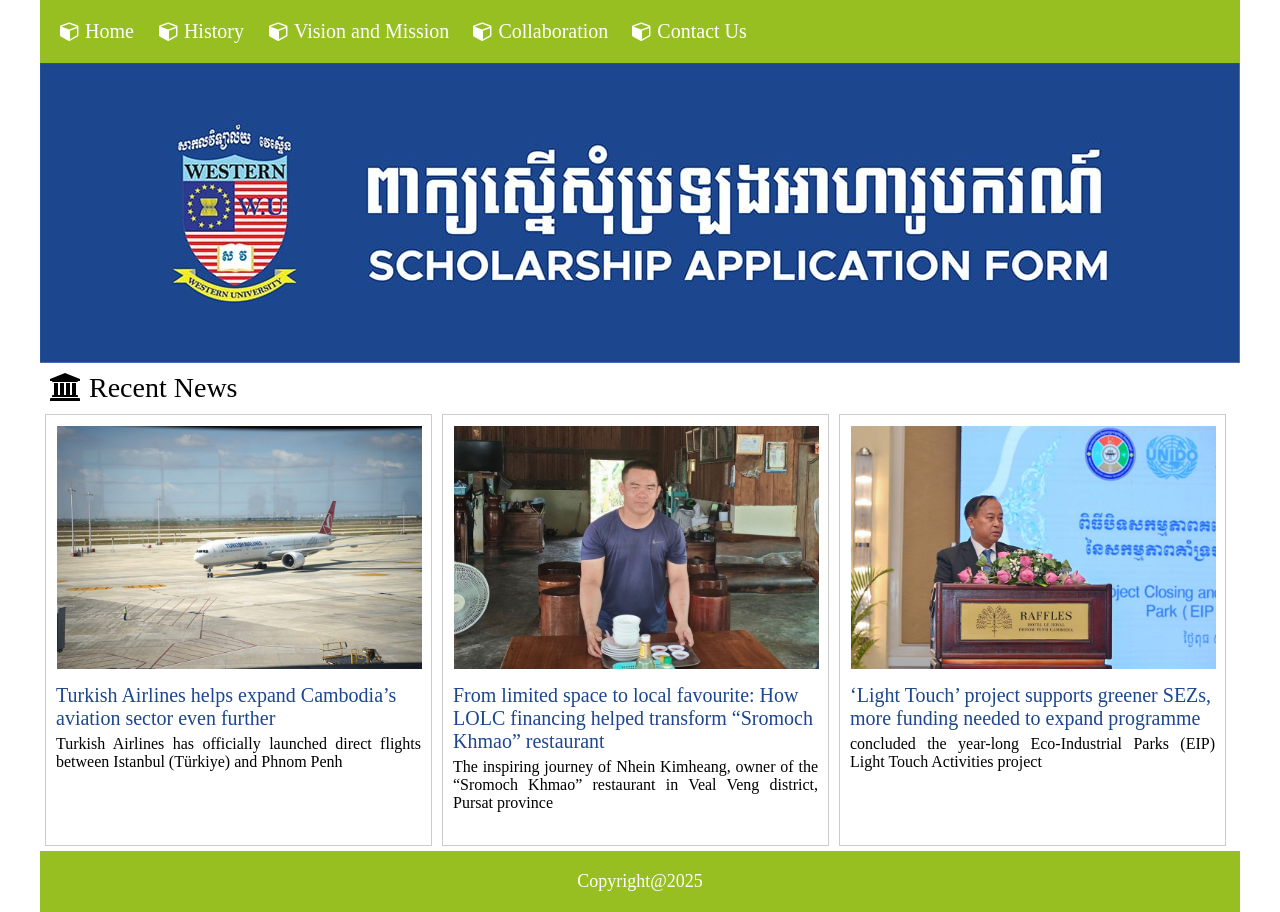
<file: index.html>
<!DOCTYPE html>
<html lang="en">
<head>
    <meta charset="UTF-8">
    <meta name="viewport" content="width=device-width, initial-scale=1.0">
    <title>Practice css4</title>
    <link rel="stylesheet" href="https://cdnjs.cloudflare.com/ajax/libs/font-awesome/4.7.0/css/font-awesome.min.css" />
    <link rel="stylesheet" href="css/mystyle.css">
</head>
<body>
    <div>
        <header>
            <a href="index.html" class="x_mn"><i class="fa fa-cube"> Home</i> </a>
            <a href="history.html" class="x_mn"><i class="fa fa-cube"> History</i> </a>
            <a href="missionandvision.html" class="x_mn"><i class="fa fa-cube"> Vision and Mission</i></a>
            <a href="collaboration.html" class="x_mn"><i class="fa fa-cube"> Collaboration</i></a>
            <a href="contact_us.html" class="x_mn"><i class="fa fa-cube"> Contact Us</i></a>
        </header>
        <div class="BigFrame">
            <img src="img/wubanner.jpg" alt="Logo">
        </div>
        <div class="Title">
            <i class="fa fa-university"></i> Recent News
        </div>    
        <div class="news_frame">
            <a href="#" alt="alt">
                <img src="img/img1.jpg" alt="">
            </a>
            <div class="title">
                Turkish Airlines helps expand Cambodia’s aviation sector even further
            </div>
            <div class="short_description">
                Turkish Airlines has officially launched direct flights between Istanbul (Türkiye) and Phnom Penh
            </div>              
        </div>
        <div class="news_frame">
                <a href="#" alt="alt">
                    <img src="img/img2.jpg" alt="">
                </a>
            <div class="title">
                From limited space to local favourite: How LOLC financing helped transform “Sromoch Khmao” restaurant
            </div>
            <div class="short_description">
                The inspiring journey of Nhein Kimheang, owner of the “Sromoch Khmao” restaurant in Veal Veng district, Pursat province        
            </div>              
        </div>
        <div class="news_frame">
            <a href="#" alt="alt">
                <img src="img/img3.jpg" alt="">
            </a>
            <div class="title">
                ‘Light Touch’ project supports greener SEZs, more funding needed to expand programme
            </div>
            <div class="short_description">
                concluded the year-long Eco-Industrial Parks (EIP) Light Touch Activities project
            </div>
        </div>
        <div>
            <footer>
                Copyright@2025
            </footer>
        </div> 
    </div>
</body>
</html>
</file>
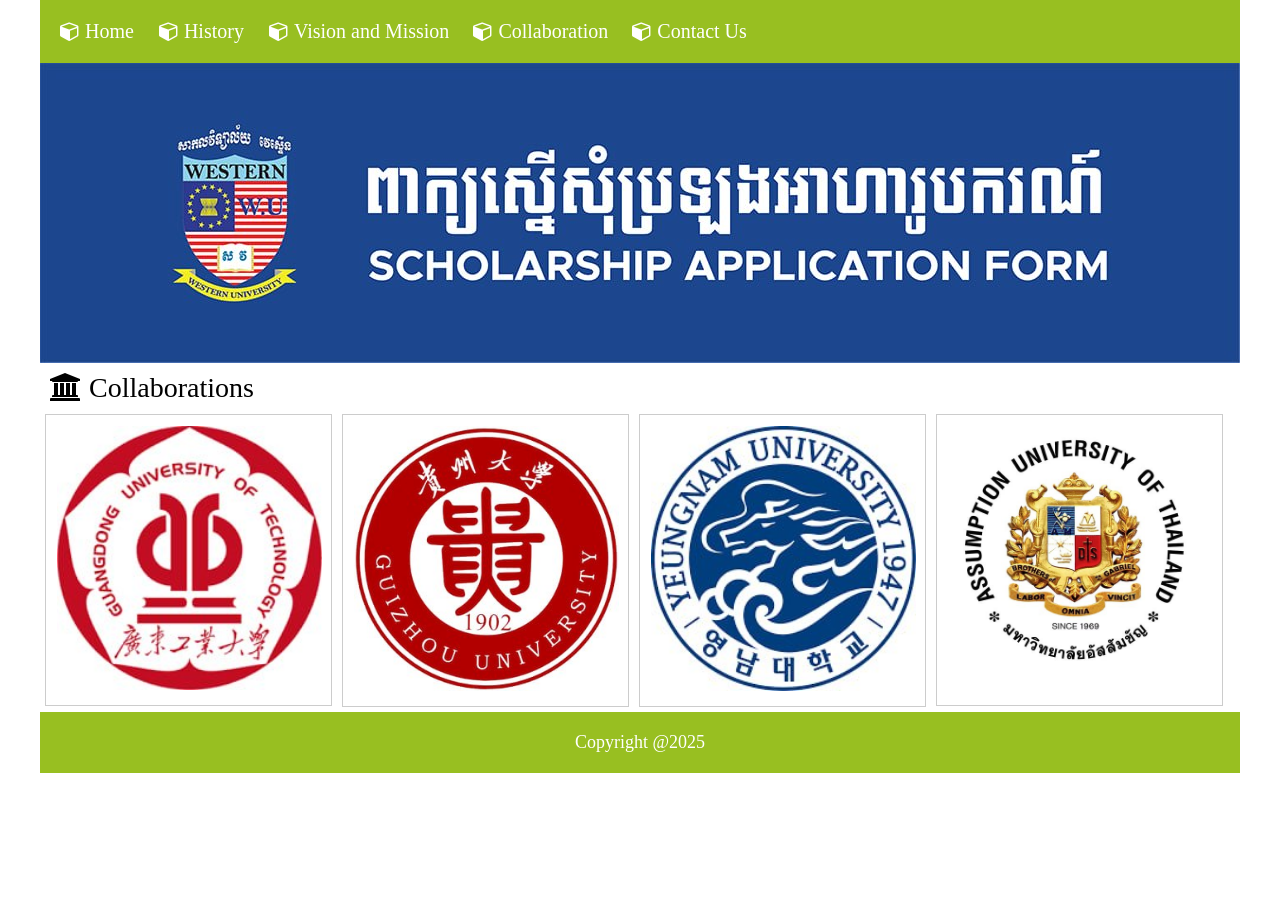
<file: collaboration.html>
<!DOCTYPE html>
<html lang="en">
<head>
    <meta charset="UTF-8">
    <meta name="viewport" content="width=device-width, initial-scale=1.0">
    <title>Document</title>
    <link rel="stylesheet" href="https://cdnjs.cloudflare.com/ajax/libs/font-awesome/4.7.0/css/font-awesome.min.css" />
    <link rel="stylesheet" href="css/mystyle.css">
</head>
<body>
    <header>
        <a href="index.html" class="x_mn"><i class="fa fa-cube"> Home</i> </a>
        <a href="history.html" class="x_mn"><i class="fa fa-cube"> History</i> </a>
        <a href="missionandvision.html" class="x_mn"><i class="fa fa-cube"> Vision and Mission</i></a>
        <a href="collaboration.html" class="x_mn"><i class="fa fa-cube"> Collaboration</i></a>
        <a href="contact_us.html" class="x_mn"><i class="fa fa-cube"> Contact Us</i></a>
    </header>
    <div class="BigFrame">
        <img src="img/wubanner.jpg" alt="Logo">
    </div>
     <div>
        <div class="Title">
                <i class="fa fa-university"></i> Collaborations 
            </div>
            <div class="CollaborationFrame">
                <a href="https://english.gdut.edu.cn/">
                    <img src="collaboration/gua.jpg" alt="WU" />  
                </a>          
            </div>
            <div class="CollaborationFrame">
                <a href="https://www.gzu.edu.cn/en/">
                    <img src="collaboration/guiz.jpg" alt="WU" />     
                </a>       
            </div>
            <div class="CollaborationFrame">
                <a href="https://www.yu.ac.kr/english/index.do">
                    <img src="collaboration/ygu.jpg" alt="WU" />
                </a>
            </div>
            <div class="CollaborationFrame">
                <a href="https://admissions.au.edu/">
                    <img src="collaboration/t.jpg" alt="WU" />
                </a>            
            </div>
    </div>    
    <footer>
        Copyright @2025
    </footer>
</body>
</html>
</file>
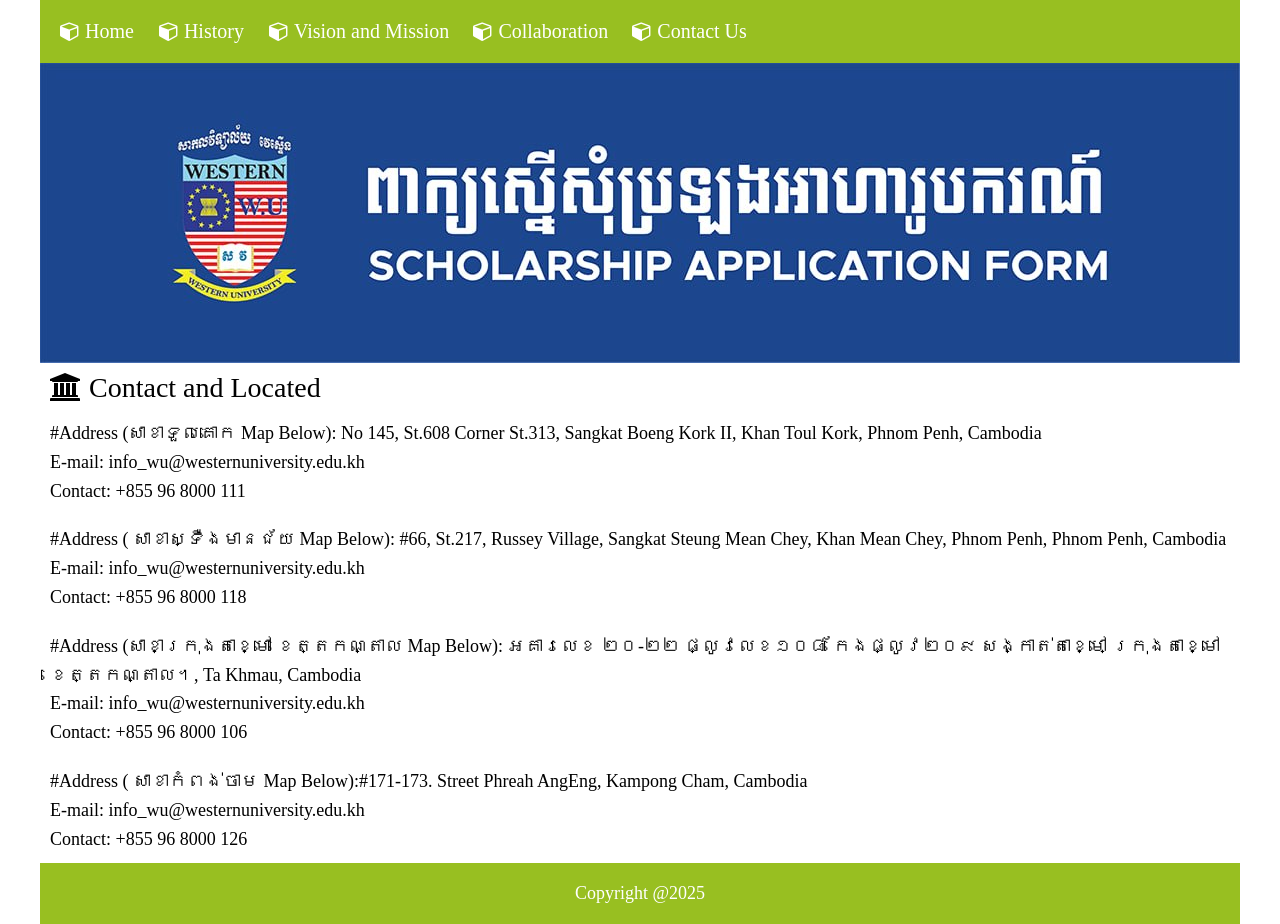
<file: contact_us.html>
<!DOCTYPE html>
<html lang="en">
<head>
    <meta charset="UTF-8">
    <meta name="viewport" content="width=device-width, initial-scale=1.0">
    <title>Document</title>
    <link rel="stylesheet" href="https://cdnjs.cloudflare.com/ajax/libs/font-awesome/4.7.0/css/font-awesome.min.css" />
    <link rel="stylesheet" href="css/mystyle.css">
</head>
<body>
    <header>
        <a href="index.html" class="x_mn"><i class="fa fa-cube"> Home</i> </a>
        <a href="history.html" class="x_mn"><i class="fa fa-cube"> History</i> </a>
        <a href="missionandvision.html" class="x_mn"><i class="fa fa-cube"> Vision and Mission</i></a>
        <a href="collaboration.html" class="x_mn"><i class="fa fa-cube"> Collaboration</i></a>
        <a href="contact_us.html" class="x_mn"><i class="fa fa-cube"> Contact Us</i></a>
    </header>
    <div class="BigFrame">
        <img src="img/wubanner.jpg" alt="Logo">
    </div>
    <div>
        <div class="Title">
             <i class="fa fa-university"></i> Contact​ and Located  
        </div>
        <div class="Content">
            #Address (សាខាទួលគោក  Map Below): No 145, St.608 Corner St.313, Sangkat Boeng Kork II, Khan Toul Kork, Phnom Penh, Cambodia 
            <br />E-mail:​ info_wu@westernuniversity.edu.kh
            <br /> Contact: +855 96 8000 111
        </div>        
        <div class="Content">
            #Address ( សាខាស្ទឺងមានជ័យ Map Below)​​: #66, St.217, Russey Village, Sangkat Steung Mean Chey, Khan Mean Chey, Phnom Penh, Phnom Penh, Cambodia
            <br />E-mail:​ info_wu@westernuniversity.edu.kh
            <br />Contact: +855 96 8000 118
        </div>        
        <div class="Content">
            #Address (សាខាក្រុងតាខ្មៅ ខេត្តកណ្តាល Map Below)​​: អគារលេខ ២០-២២ ផ្លូវលេខ១០៨ កែងផ្លូវ២០៩ សង្កាត់តាខ្មៅ ក្រុងតាខ្មៅ ខេត្តកណ្តាល។, Ta Khmau, Cambodia
            <br />E-mail:​ info_wu@westernuniversity.edu.kh
            <br /> Contact: +855 96 8000 106
        </div>           
        <div class="Content" >
            #Address ( សាខាកំពង់ចាម Map Below​)​​:#171-173. Street Phreah AngEng, Kampong Cham, Cambodia            
            <br />E-mail:​ info_wu@westernuniversity.edu.kh
            <br /> Contact: +855 96 8000 126
        </div>
    </div>    
    <footer>
        Copyright @2025
    </footer>
</body>
</html>
</file>
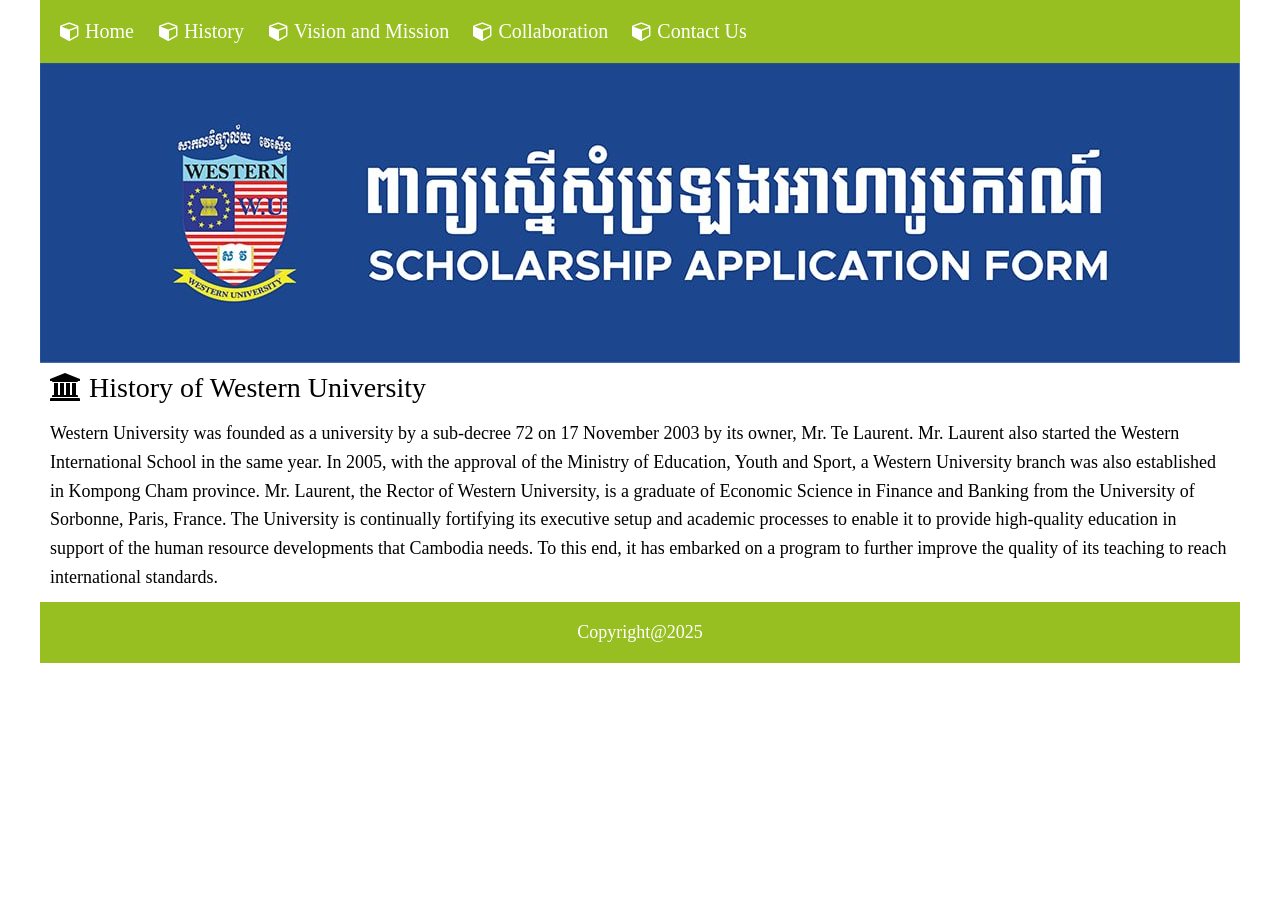
<file: history.html>
<!DOCTYPE html>
<html lang="en">
<head>
    <meta charset="UTF-8">
    <meta name="viewport" content="width=device-width, initial-scale=1.0">
    <title>Document</title>
    <link rel="stylesheet" href="https://cdnjs.cloudflare.com/ajax/libs/font-awesome/4.7.0/css/font-awesome.min.css" />
    <link rel="stylesheet" href="css/mystyle.css">
</head>
<body>
    <header>
        <a href="index.html" class="x_mn"><i class="fa fa-cube"> Home</i> </a>
        <a href="history.html" class="x_mn"><i class="fa fa-cube"> History</i> </a>
        <a href="missionandvision.html" class="x_mn"><i class="fa fa-cube"> Vision and Mission</i></a>
        <a href="collaboration.html" class="x_mn"><i class="fa fa-cube"> Collaboration</i></a>
        <a href="contact_us.html" class="x_mn"><i class="fa fa-cube"> Contact Us</i></a>
    </header>
    <div class="BigFrame">
        <img src="img/wubanner.jpg" alt="Logo">
    </div>
    <div class="Title"><i class="fa fa-university"></i> History of Western University </div>
    <div class="Content"> Western University was founded as a university by a sub-decree 72 on 17 November 2003 by its owner, Mr. Te Laurent. Mr. Laurent also started the Western International School in the same year. In 2005, with the approval of the Ministry of Education, Youth and Sport, a Western University branch was also established in Kompong Cham province. Mr. Laurent, the Rector of Western University, is a graduate of Economic Science in Finance and Banking from the University of Sorbonne, Paris, France.
    The University is continually fortifying its executive setup and academic processes to enable it to provide high-quality education in support of the human resource developments that Cambodia needs. To this end, it has embarked on a program to further improve the quality of its teaching to reach international standards.
  </div>
    <div>
        <footer>
        Copyright@2025
        </footer>
    </div>

</body>
</html>
</file>
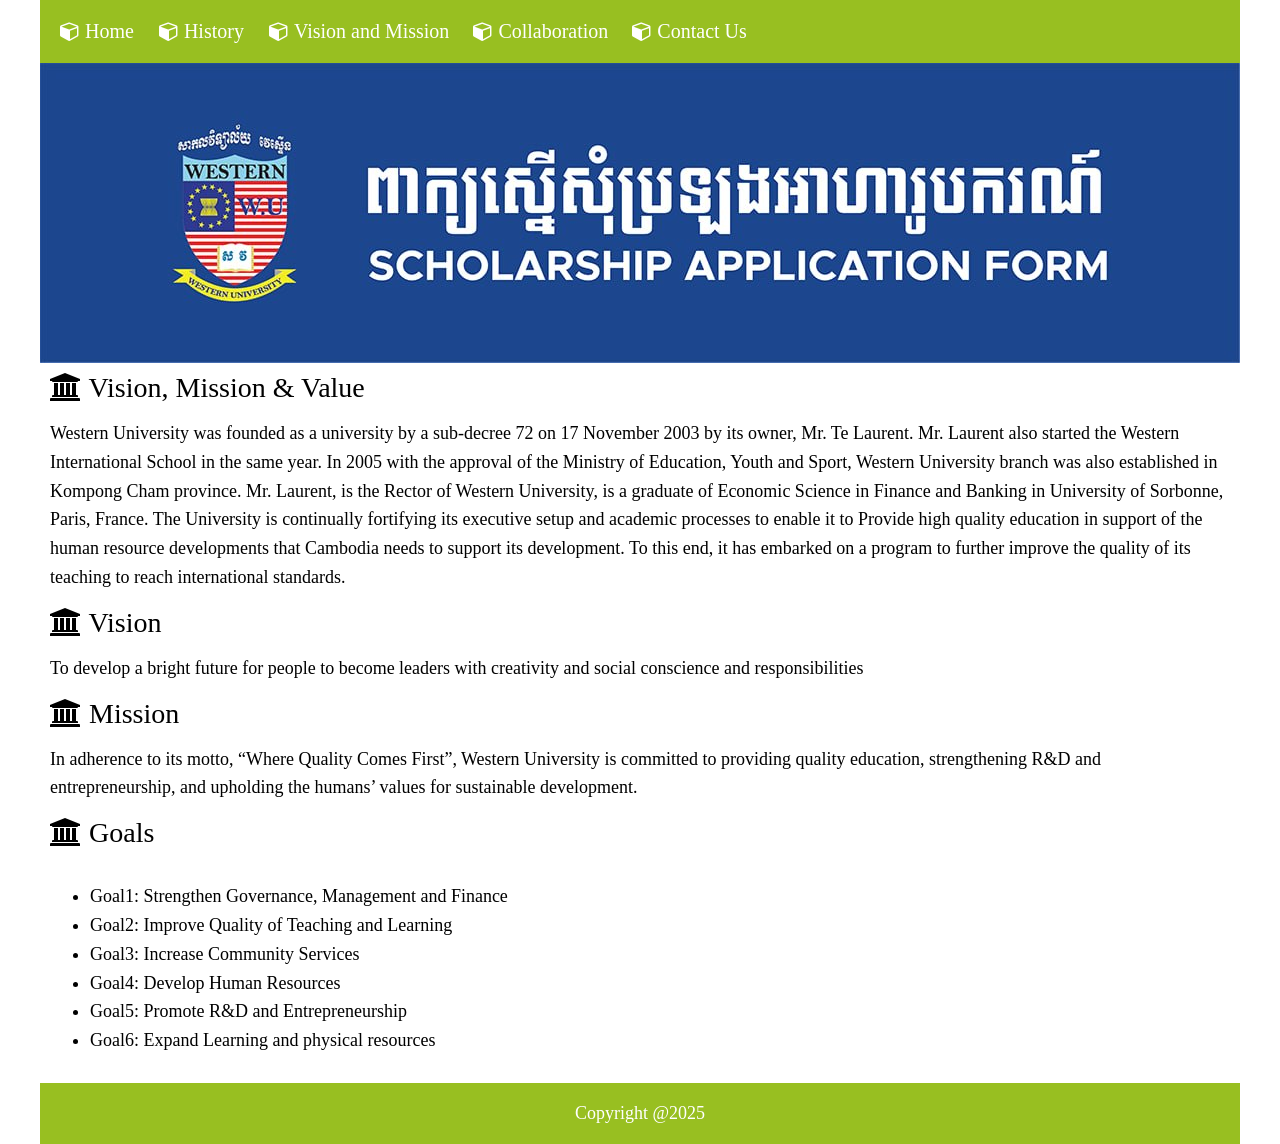
<file: missionandvision.html>
<!DOCTYPE html>
<html lang="en">
<head>
    <meta charset="UTF-8">
    <meta name="viewport" content="width=device-width, initial-scale=1.0">
    <title>Document</title>
    <link rel="stylesheet" href="https://cdnjs.cloudflare.com/ajax/libs/font-awesome/4.7.0/css/font-awesome.min.css" />
    <link rel="stylesheet" href="css/mystyle.css">
</head>
<body>
    <header>
        <a href="index.html" class="x_mn"><i class="fa fa-cube"> Home</i> </a>
        <a href="history.html" class="x_mn"><i class="fa fa-cube"> History</i> </a>
        <a href="missionandvision.html" class="x_mn"><i class="fa fa-cube"> Vision and Mission</i></a>
        <a href="collaboration.html" class="x_mn"><i class="fa fa-cube"> Collaboration</i></a>
        <a href="contact_us.html" class="x_mn"><i class="fa fa-cube"> Contact Us</i></a>
    </header>
    <div class="BigFrame">
        <img src="img/wubanner.jpg" alt="Logo">
    </div>
    <div>
        <div class="Title">
            <i class="fa fa-university"></i> Vision, Mission & Value 
        </div>
        <div class="Content">
            Western University was founded as a university by a sub-decree 72 on 17 November 2003 by its owner, Mr. Te Laurent. Mr. Laurent also started the Western International School in the same year. In 2005 with the approval of the Ministry of Education, Youth and Sport, Western University branch was also established in Kompong Cham province. Mr. Laurent, is the Rector of Western University, is a graduate of Economic Science in Finance and Banking in University of Sorbonne, Paris, France.
            The University is continually fortifying its executive setup and academic processes to enable it to Provide high quality education in support of the human resource developments that Cambodia needs to support its development. To this end, it has embarked on a program to further improve the quality of its teaching to reach international standards.       
        </div>
        <div class="Title">
            <i class="fa fa-university"></i> Vision
        </div>
        <div class="Content">
            To develop a bright future for people to become leaders with creativity and social conscience and responsibilities
        </div>
        <div class="Title">
            <i class="fa fa-university"></i> Mission
        </div>
        <div class="Content">
            In adherence to its motto, “Where Quality Comes First”, Western University is committed to providing quality education, strengthening R&D and entrepreneurship, and upholding the humans’ values for sustainable development.
        </div>
        <div class="Title">
            <i class="fa fa-university"></i> Goals
        </div>        
        <div class="Content" >
            <ul>
                <li>Goal1: Strengthen Governance, Management and Finance</li>
                <li>Goal2: Improve Quality of Teaching and Learning</li>
                <li>Goal3: Increase Community Services</li>
                <li>Goal4: Develop Human Resources</li>
                <li>Goal5: Promote R&D and Entrepreneurship</li>
                <li>Goal6: Expand Learning and physical resources</li>
            </ul>
        </div>
    </div>    
    <footer>
        Copyright @2025
    </footer>
</body>
</html>
</file>
<file: css/mystyle.css>
body{
    max-width: 1200px;
    margin: 0 auto;
}
div.Title{
  display: block;
  text-align: left;
  padding: 5px 10px;
  font-size: 28px; 
}
header{
    background-color: #98bf21;
    padding-top: 20px;
    padding-left: 20px;
    padding-right: 20px;
    padding-bottom: 20px;
    position: sticky;
    top: 0; 
}
a:link.x_mn, a:visited.x_mn {
    color: #FFFFFF;
    background-color: #98bf21;
    width: 100%
    padding-left: 20px;
    padding-right: 20px;
    padding-top: 10px;
    padding-bottom: 10px;
    text-decoration: none;
    margin: 0px;
    font-size: 20px; 
}
a:hover.x_mn, a:active.x_mn {
    background-color: #7A991A;
    margin: 0px;
}
div.news_frame{
    position: static;
    margin: 5px;
    padding: 5px;
    /* height: auto; */
    width: 375px;
    float: left;
    text-align: center;
    border: 1px solid #cccccc;
    min-height: 420px;
}

div.news_frame img{
    /* width: inherit; */
    margin: 5px;
    width: 365px;
    border: 1px solid #ffffff;
}

div.news_frame a:hover img{
    opacity: 0.8;
}

div.news_frame div.title{
    text-align: left;
    font-weight: normal;
    margin: 5px;
    font-size: 20px;
    color: #1c468e;
}

div.news_frame div.short_description{
    text-align: justify;
    font-weight: normal;
    width: auto;
    margin: 5px;
}
footer{
  align-items: center;
  padding-top: 20px;
  padding-bottom: 20px;
  background-color:#98bf21;
  color: white;
  text-align: center;
  font-family: KhmerOS_SRFont;
  font-size: 18px;
  clear: left;
  text-decoration: underline;
  text-decoration-color: #98bf21;
}

div.Content{
  text-align: left;
  padding: 10px 10px;  
  line-height: 1.6;
  font-family: KhmerOS_SRFont;
  font-size: 18px;
}

div.CollaborationFrame{
  position: static;
  margin: 5px;
  padding: 5px;  
  height: auto;
  width: 275px;
  float: left;
  text-align: center;
  border: 1px solid #cccccc;
  min-height: 280px;
}
div.CollaborationFrame img{
    margin: 5px;
    width: 265px;
    border: 1px solid #ffffff;
}
div.CollaborationFrame a:hover img {
    opacity: 0.6;
}
</file>
